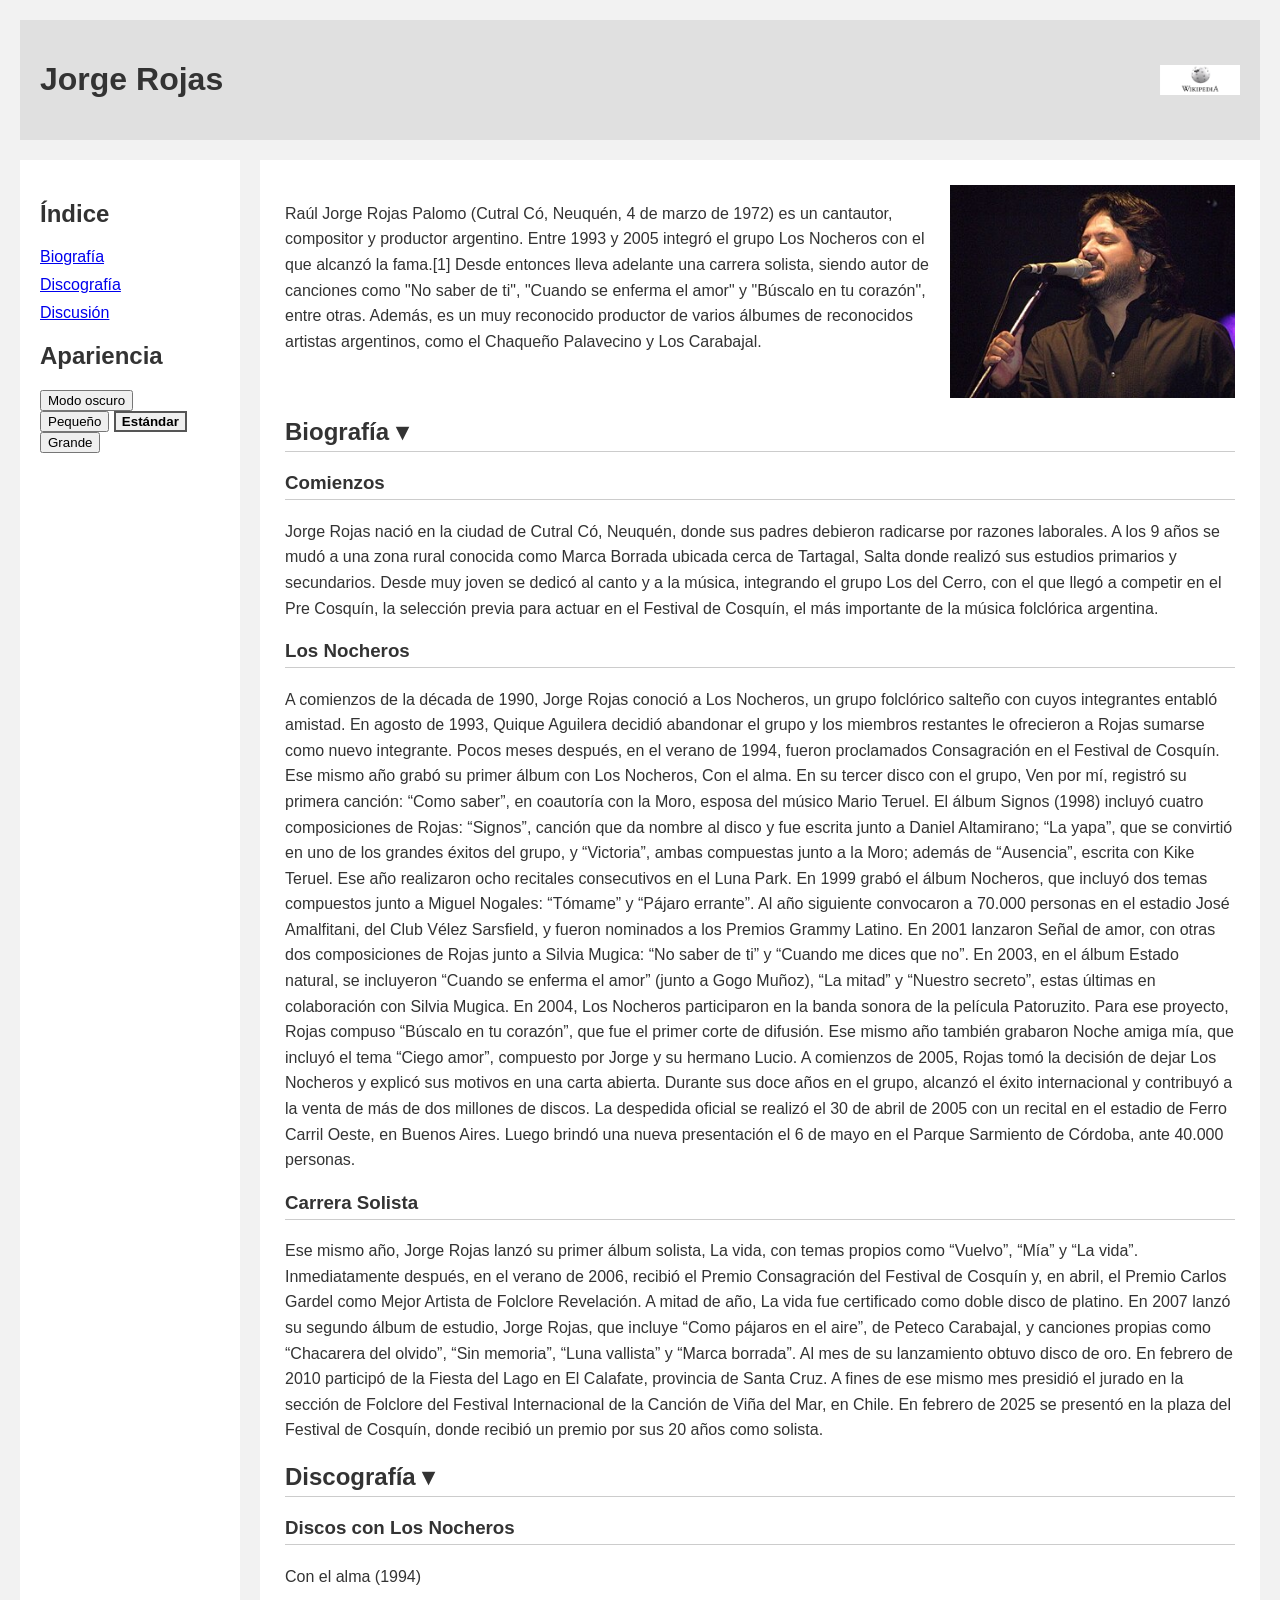
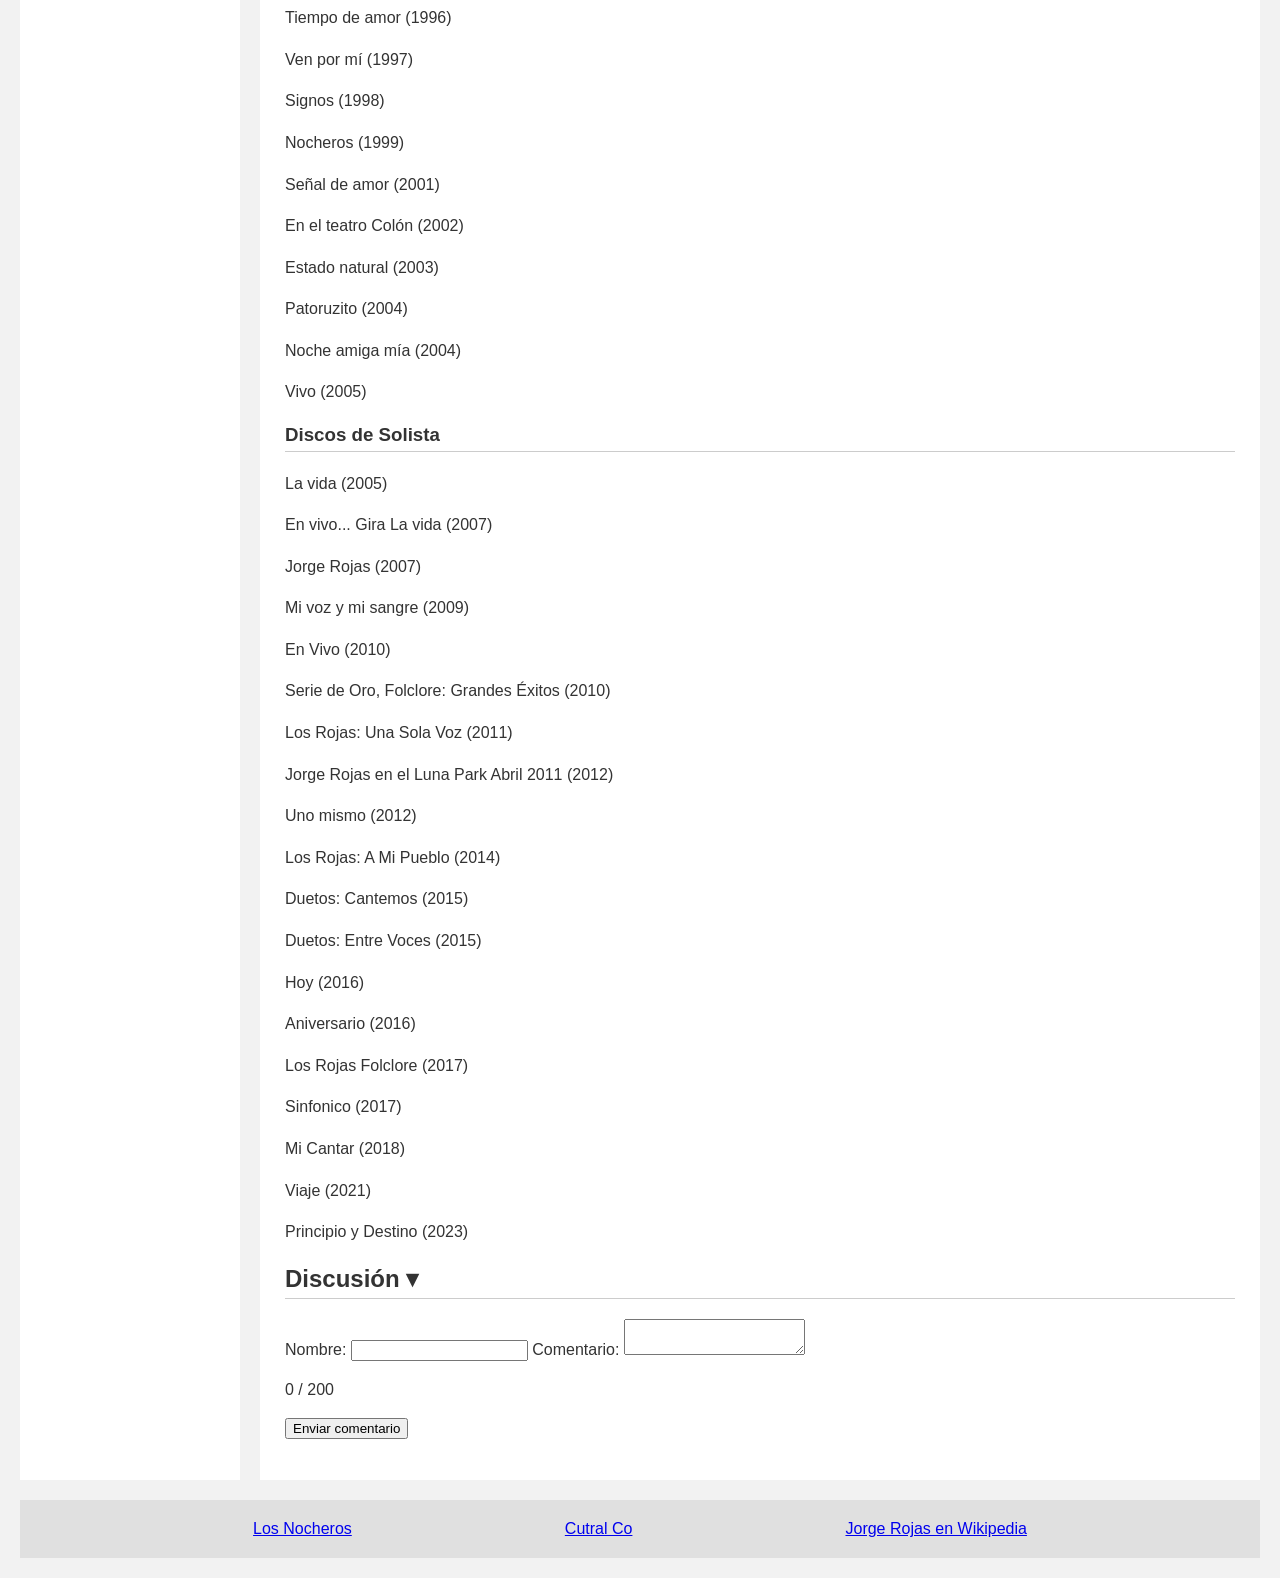
<file: index.html>
<!DOCTYPE html>
<html lang="es">

<head>
    <meta charset="UTF-8">
    <meta name="viewport" content="width=device-width, initial-scale=1.0">
    <title>Jorge Rojas</title>
    <link rel="stylesheet" href="styles.css">
    <script src="main.js" defer></script>
</head>

<body>

    <div class="contenedor-wiki">

        <header>
            <h1>Jorge Rojas</h1>
            <img src="./imagenes/Wikipedia.jpg" alt="logo de wikipedia">
        </header>

        <aside>
    <h2>Índice</h2>

    <ul id="indice-automatico">
    </ul>

    <div class="panel-apariencia">
        <h2>Apariencia</h2>

        <button type="button" id="boton-modo">
            Modo oscuro
        </button>

        <div class="controles-tamano">
            <button type="button" class="boton-tamano" data-tamano="pequeno">
                Pequeño
            </button>

            <button type="button" class="boton-tamano activo" data-tamano="estandar">
                Estándar
            </button>

            <button type="button" class="boton-tamano" data-tamano="grande">
                Grande
            </button>
        </div>
    </div>
    </aside>

        <main>

            <div class="introduccion-articulo">

            <p>Raúl Jorge Rojas Palomo (Cutral Có, Neuquén, 4 de marzo de 1972) es un cantautor, compositor y productor argentino. Entre 1993 y 2005 integró el grupo Los Nocheros con el que alcanzó la fama.[1] Desde entonces lleva adelante una carrera solista, siendo autor de canciones como "No saber de ti", "Cuando se enferma el amor" y "Búscalo en tu corazón", entre otras. Además, es un muy reconocido productor de varios álbumes de reconocidos artistas argentinos, como el Chaqueño Palavecino y Los Carabajal.</p>
        <img src="./imagenes/jorge_rojas.jpg" alt="imagen jorge rojas">
        </div>
            <section>
            <h2 id="biografia">Biografía</h2>

            <h3 id="comienzos">Comienzos</h3>

            <p>Jorge Rojas nació en la ciudad de Cutral Có, Neuquén, donde sus padres debieron radicarse por razones laborales. A los 9 años se mudó a una zona rural conocida como Marca Borrada ubicada cerca de Tartagal, Salta donde realizó sus estudios primarios y secundarios. Desde muy joven se dedicó al canto y a la música, integrando el grupo Los del Cerro, con el que llegó a competir en el Pre Cosquín, la selección previa para actuar en el Festival de Cosquín, el más importante de la música folclórica argentina.</p>

            <h3 id="nocheros">Los Nocheros</h3>

            <p>A comienzos de la década de 1990, Jorge Rojas conoció a Los Nocheros, un grupo folclórico salteño con cuyos integrantes entabló amistad.

En agosto de 1993, Quique Aguilera decidió abandonar el grupo y los miembros restantes le ofrecieron a Rojas sumarse como nuevo integrante. Pocos meses después, en el verano de 1994, fueron proclamados Consagración en el Festival de Cosquín.

Ese mismo año grabó su primer álbum con Los Nocheros, Con el alma. En su tercer disco con el grupo, Ven por mí, registró su primera canción: “Como saber”, en coautoría con la Moro, esposa del músico Mario Teruel.

El álbum Signos (1998) incluyó cuatro composiciones de Rojas: “Signos”, canción que da nombre al disco y fue escrita junto a Daniel Altamirano; “La yapa”, que se convirtió en uno de los grandes éxitos del grupo, y “Victoria”, ambas compuestas junto a la Moro; además de “Ausencia”, escrita con Kike Teruel. Ese año realizaron ocho recitales consecutivos en el Luna Park.

En 1999 grabó el álbum Nocheros, que incluyó dos temas compuestos junto a Miguel Nogales: “Tómame” y “Pájaro errante”.

Al año siguiente convocaron a 70.000 personas en el estadio José Amalfitani, del Club Vélez Sarsfield, y fueron nominados a los Premios Grammy Latino.

En 2001 lanzaron Señal de amor, con otras dos composiciones de Rojas junto a Silvia Mugica: “No saber de ti” y “Cuando me dices que no”.

En 2003, en el álbum Estado natural, se incluyeron “Cuando se enferma el amor” (junto a Gogo Muñoz), “La mitad” y “Nuestro secreto”, estas últimas en colaboración con Silvia Mugica.

En 2004, Los Nocheros participaron en la banda sonora de la película Patoruzito. Para ese proyecto, Rojas compuso “Búscalo en tu corazón”, que fue el primer corte de difusión. Ese mismo año también grabaron Noche amiga mía, que incluyó el tema “Ciego amor”, compuesto por Jorge y su hermano Lucio.

A comienzos de 2005, Rojas tomó la decisión de dejar Los Nocheros y explicó sus motivos en una carta abierta.

Durante sus doce años en el grupo, alcanzó el éxito internacional y contribuyó a la venta de más de dos millones de discos.

La despedida oficial se realizó el 30 de abril de 2005 con un recital en el estadio de Ferro Carril Oeste, en Buenos Aires. Luego brindó una nueva presentación el 6 de mayo en el Parque Sarmiento de Córdoba, ante 40.000 personas.</p>

            <h3 id="solista">Carrera Solista</h3>

            <p>Ese mismo año, Jorge Rojas lanzó su primer álbum solista, La vida, con temas propios como “Vuelvo”, “Mía” y “La vida”.

Inmediatamente después, en el verano de 2006, recibió el Premio Consagración del Festival de Cosquín y, en abril, el Premio Carlos Gardel como Mejor Artista de Folclore Revelación. A mitad de año, La vida fue certificado como doble disco de platino.

En 2007 lanzó su segundo álbum de estudio, Jorge Rojas, que incluye “Como pájaros en el aire”, de Peteco Carabajal, y canciones propias como “Chacarera del olvido”, “Sin memoria”, “Luna vallista” y “Marca borrada”. Al mes de su lanzamiento obtuvo disco de oro.

En febrero de 2010 participó de la Fiesta del Lago en El Calafate, provincia de Santa Cruz. A fines de ese mismo mes presidió el jurado en la sección de Folclore del Festival Internacional de la Canción de Viña del Mar, en Chile.

En febrero de 2025 se presentó en la plaza del Festival de Cosquín, donde recibió un premio por sus 20 años como solista.</p>
                </section>
                <section>
            <h2 id="discografia">Discografía</h2>

            <h3 id="discosbanda">Discos con Los Nocheros</h3>

            <p>Con el alma (1994)</p>
            <p>Tiempo de amor (1996)</p>
            <p>Ven por mí (1997)</p>
            <p>Signos (1998)</p>
            <p>Nocheros (1999)</p>
            <p>Señal de amor (2001)</p>
            <p>En el teatro Colón (2002)</p>
            <p>Estado natural (2003)</p>
            <p>Patoruzito (2004)</p>
            <p>Noche amiga mía (2004)</p>
            <p>Vivo (2005)</p>

            <h3 id="discossolo">Discos de Solista</h3>

            <p>La vida (2005)</p>
            <p>En vivo... Gira La vida (2007)</p>
            <p>Jorge Rojas (2007)</p>
            <p>Mi voz y mi sangre (2009)</p>
            <p>En Vivo (2010)</p>
            <p>Serie de Oro, Folclore: Grandes Éxitos (2010)</p>
            <p>Los Rojas: Una Sola Voz (2011)</p>
            <p>Jorge Rojas en el Luna Park Abril 2011 (2012)</p>
            <p>Uno mismo (2012)</p>
            <p>Los Rojas: A Mi Pueblo (2014)</p>
            <p>Duetos: Cantemos (2015)</p>
            <p>Duetos: Entre Voces (2015)</p>
            <p>Hoy (2016)</p>
            <p>Aniversario (2016)</p>
            <p>Los Rojas Folclore (2017)</p>
            <p>Sinfonico (2017)</p>
            <p>Mi Cantar (2018)</p>
            <p>Viaje (2021)</p>
            <p>Principio y Destino (2023)</p>

                    </section>
                    <section>
    <h2 id="discusion">Discusión</h2>

    <form id="formulario-comentarios">
        <label for="nombre-comentario">Nombre:</label>
        <input type="text" id="nombre-comentario">

        <label for="texto-comentario">Comentario:</label>
        <textarea id="texto-comentario" maxlength="200"></textarea>

        <p id="contador-caracteres">0 / 200</p>

        <button type="submit">Enviar comentario</button>
    </form>

    <p id="avisos-comentarios"></p>

    <ul id="lista-comentarios">
    </ul>
</section>
        </main>

        <footer>
            <ul>
                <li>
                    <a href="nocheros.html">Los Nocheros</a>
                </li>
                <li>
                    <a href="lugarnac.html">Cutral Co</a>
                </li>
                <li>
                    <a href="https://es.wikipedia.org/wiki/Jorge_Rojas_(cantante)">Jorge Rojas en Wikipedia</a>
                </li>
            </ul>
        </footer>

    </div>

</body>
</html>
</file>
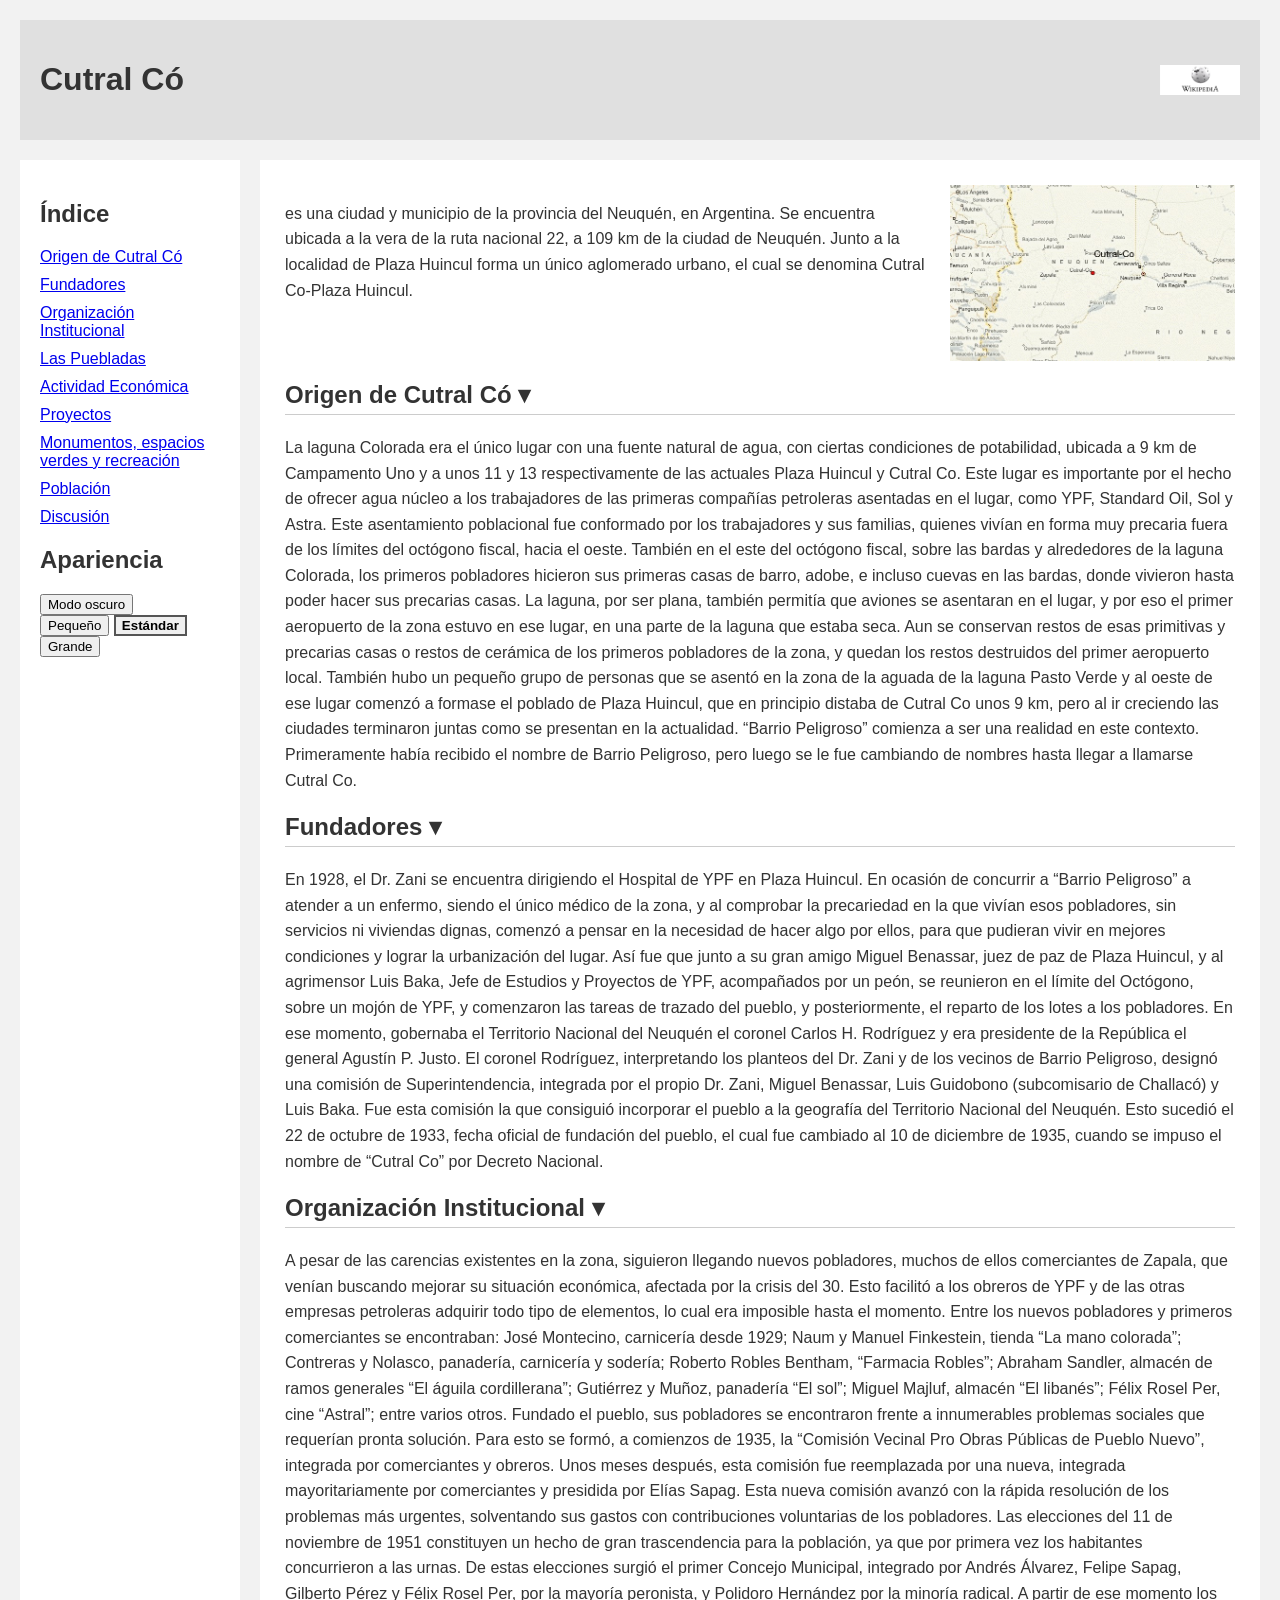
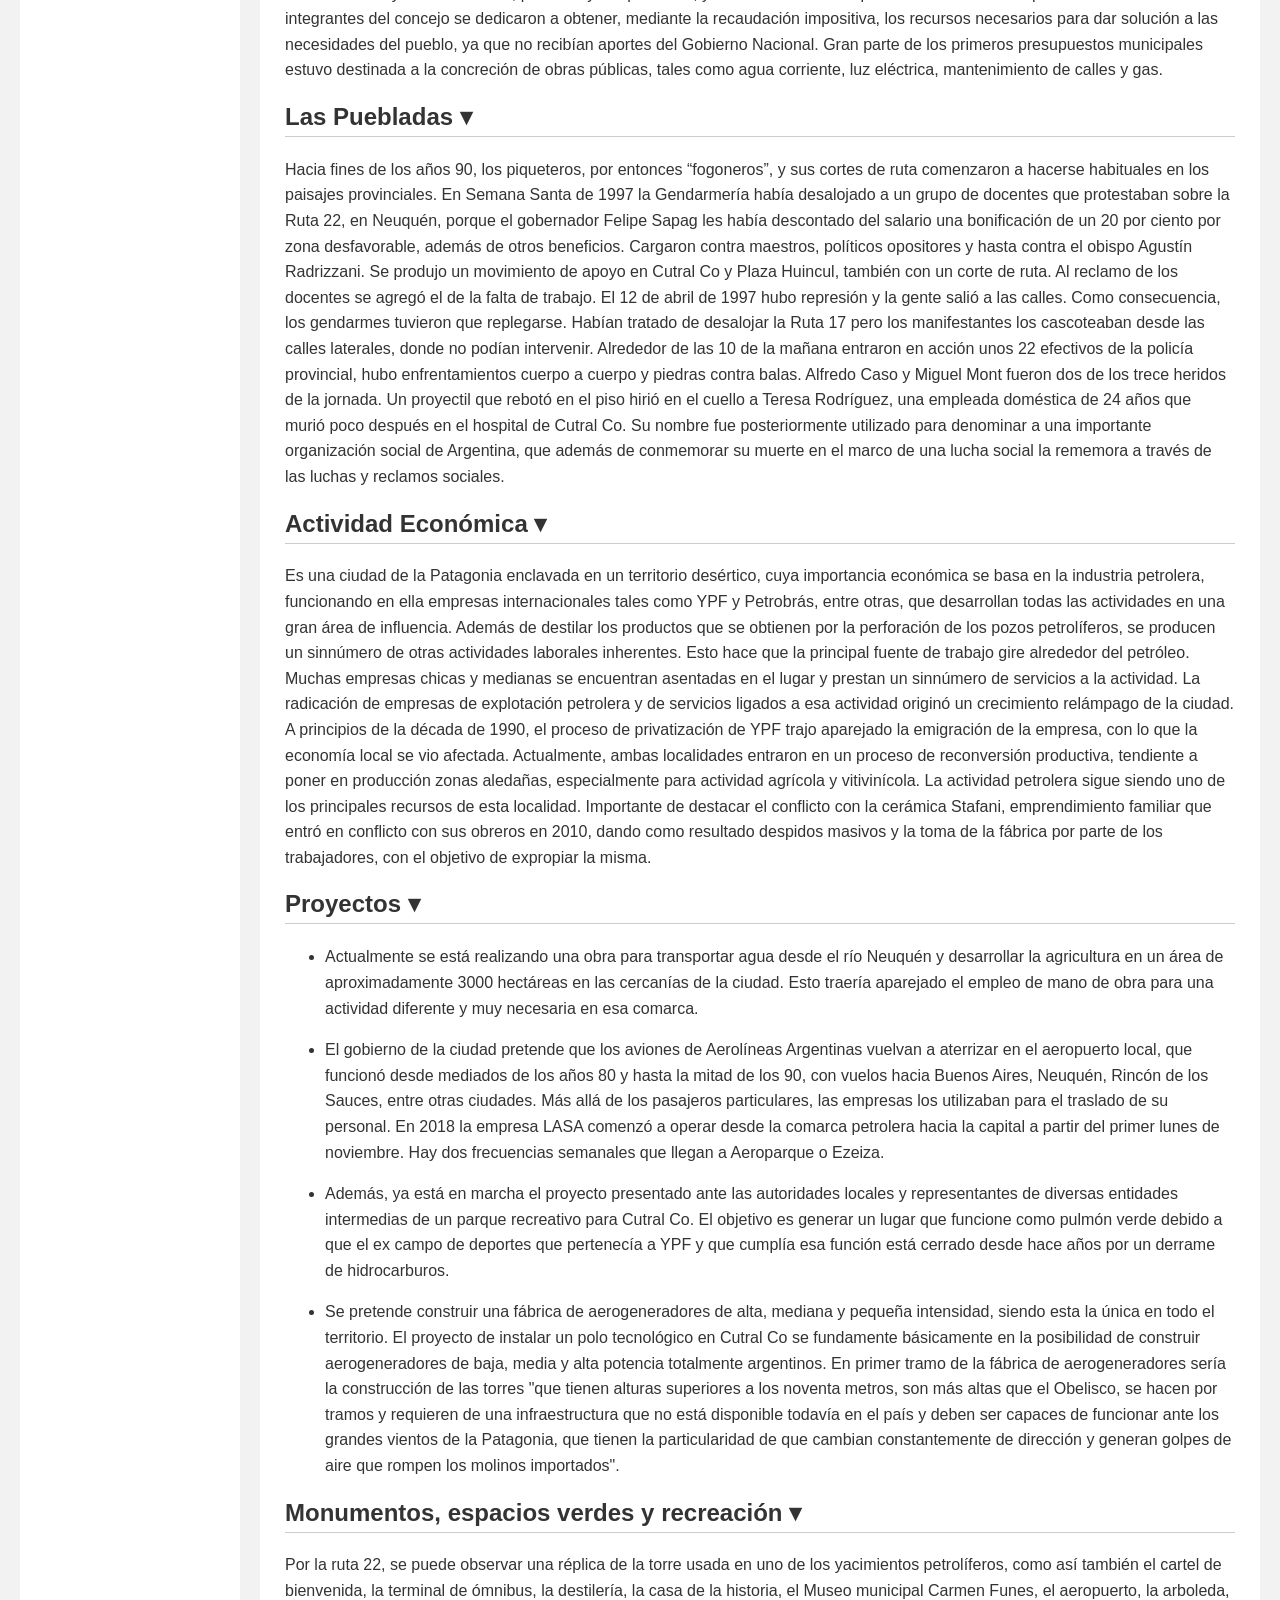
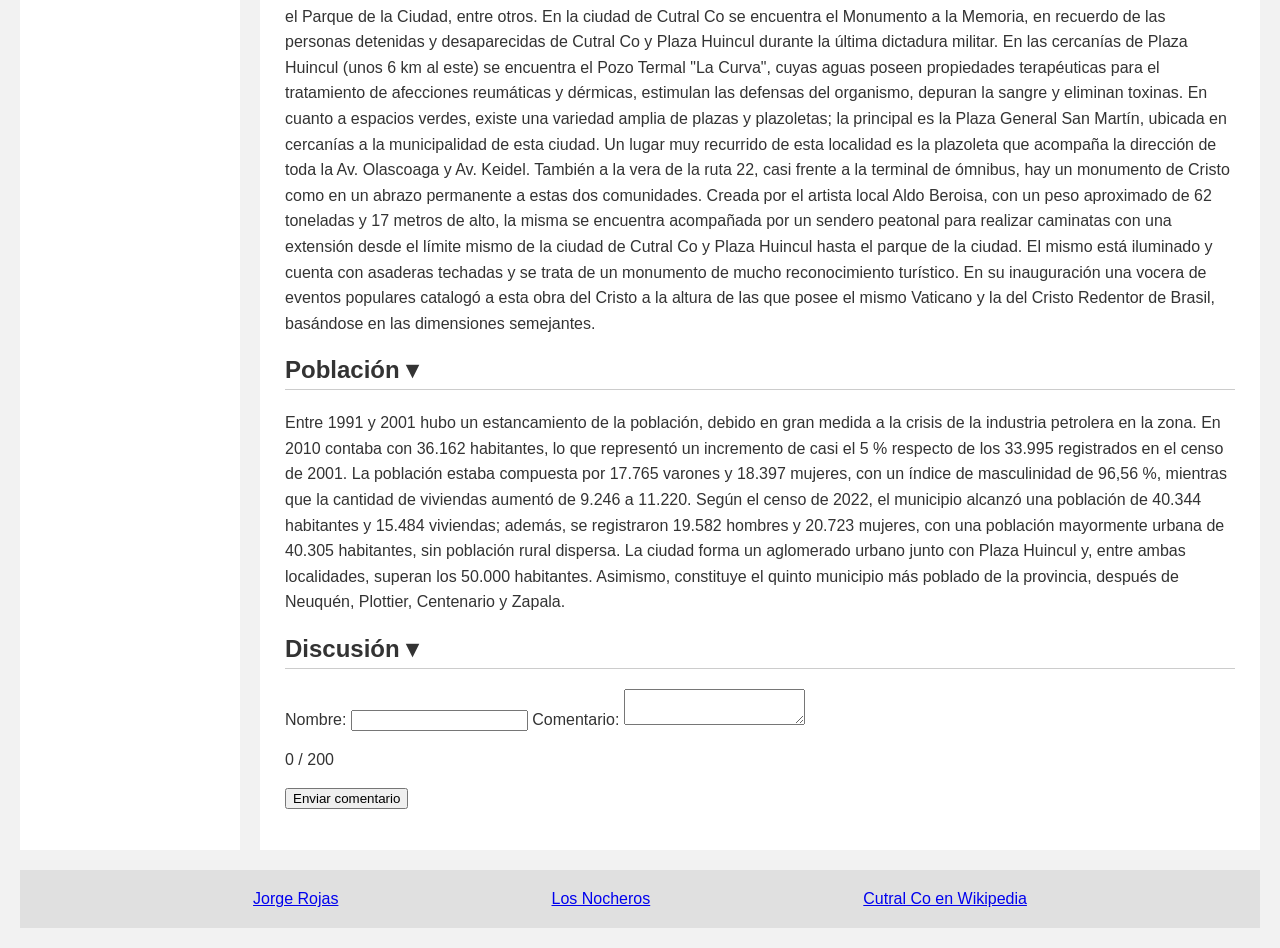
<file: lugarnac.html>
<!DOCTYPE html>
<html lang="es">

<head>
    <meta charset="UTF-8">
    <meta name="viewport" content="width=device-width, initial-scale=1.0">
    <title>Cutral Có</title>
    <link rel="stylesheet" href="styles.css">
    <script src="main.js" defer></script>
</head>

<body>

    <div class="contenedor-wiki">

        <header>
            <h1>Cutral Có</h1>
            <img src="./imagenes/Wikipedia.jpg" alt="logo de wikipedia">
        </header>

        <aside>
    <h2>Índice</h2>

    <ul id="indice-automatico">
    </ul>

    <div class="panel-apariencia">
        <h2>Apariencia</h2>

        <button type="button" id="boton-modo">
            Modo oscuro
        </button>

        <div class="controles-tamano">
            <button type="button" class="boton-tamano" data-tamano="pequeno">
                Pequeño
            </button>

            <button type="button" class="boton-tamano activo" data-tamano="estandar">
                Estándar
            </button>

            <button type="button" class="boton-tamano" data-tamano="grande">
                Grande
            </button>
        </div>
    </div>
</aside>

         <main>

    <div class="introduccion-articulo">

        <p>es una ciudad y municipio de la provincia del Neuquén, en Argentina. Se encuentra ubicada a la vera de la ruta nacional 22, a 109 km de la ciudad de Neuquén. Junto a la localidad de Plaza Huincul forma un único aglomerado urbano, el cual se denomina Cutral Co-Plaza Huincul.</p>

        <img src="./imagenes/Cutral-Co_8.jpeg" alt="imagen cutral có">

    </div>

    <section>
                <h2 id="origen">Origen de Cutral Có</h2>
                <p>La laguna Colorada era el único lugar con una fuente natural de agua, con ciertas condiciones de potabilidad, ubicada a 9 km de Campamento Uno y a unos 11 y 13 respectivamente de las actuales Plaza Huincul y Cutral Co. Este lugar es importante por el hecho de ofrecer agua núcleo a los trabajadores de las primeras compañías petroleras asentadas en el lugar, como YPF, Standard Oil, Sol y Astra. Este asentamiento poblacional fue conformado por los trabajadores y sus familias, quienes vivían en forma muy precaria fuera de los límites del octógono fiscal, hacia el oeste. También en el este del octógono fiscal, sobre las bardas y alrededores de la laguna Colorada, los primeros pobladores hicieron sus primeras casas de barro, adobe, e incluso cuevas en las bardas, donde vivieron hasta poder hacer sus precarias casas. La laguna, por ser plana, también permitía que aviones se asentaran en el lugar, y por eso el primer aeropuerto de la zona estuvo en ese lugar, en una parte de la laguna que estaba seca. Aun se conservan restos de esas primitivas y precarias casas o restos de cerámica de los primeros pobladores de la zona, y quedan los restos destruidos del primer aeropuerto local. También hubo un pequeño grupo de personas que se asentó en la zona de la aguada de la laguna Pasto Verde y al oeste de ese lugar comenzó a formase el poblado de Plaza Huincul, que en principio distaba de Cutral Co unos 9 km, pero al ir creciendo las ciudades terminaron juntas como se presentan en la actualidad. “Barrio Peligroso” comienza a ser una realidad en este contexto. Primeramente había recibido el nombre de Barrio Peligroso, pero luego se le fue cambiando de nombres hasta llegar a llamarse Cutral Co.</p>
            </section>

            <section>
                <h2 id="fundadores">Fundadores</h2>
                <p>En 1928, el Dr. Zani se encuentra dirigiendo el Hospital de YPF en Plaza Huincul. En ocasión de concurrir a “Barrio Peligroso” a atender a un enfermo, siendo el único médico de la zona, y al comprobar la precariedad en la que vivían esos pobladores, sin servicios ni viviendas dignas, comenzó a pensar en la necesidad de hacer algo por ellos, para que pudieran vivir en mejores condiciones y lograr la urbanización del lugar. Así fue que junto a su gran amigo Miguel Benassar, juez de paz de Plaza Huincul, y al agrimensor Luis Baka, Jefe de Estudios y Proyectos de YPF, acompañados por un peón, se reunieron en el límite del Octógono, sobre un mojón de YPF, y comenzaron las tareas de trazado del pueblo, y posteriormente, el reparto de los lotes a los pobladores. En ese momento, gobernaba el Territorio Nacional del Neuquén el coronel Carlos H. Rodríguez y era presidente de la República el general Agustín P. Justo. El coronel Rodríguez, interpretando los planteos del Dr. Zani y de los vecinos de Barrio Peligroso, designó una comisión de Superintendencia, integrada por el propio Dr. Zani, Miguel Benassar, Luis Guidobono (subcomisario de Challacó) y Luis Baka. Fue esta comisión la que consiguió incorporar el pueblo a la geografía del Territorio Nacional del Neuquén. Esto sucedió el 22 de octubre de 1933, fecha oficial de fundación del pueblo, el cual fue cambiado al 10 de diciembre de 1935, cuando se impuso el nombre de “Cutral Co” por Decreto Nacional.</p>
            </section>

            <section>
                <h2 id="organizacion">Organización Institucional</h2>
                <p>A pesar de las carencias existentes en la zona, siguieron llegando nuevos pobladores, muchos de ellos comerciantes de Zapala, que venían buscando mejorar su situación económica, afectada por la crisis del 30. Esto facilitó a los obreros de YPF y de las otras empresas petroleras adquirir todo tipo de elementos, lo cual era imposible hasta el momento. Entre los nuevos pobladores y primeros comerciantes se encontraban: José Montecino, carnicería desde 1929; Naum y Manuel Finkestein, tienda “La mano colorada”; Contreras y Nolasco, panadería, carnicería y sodería; Roberto Robles Bentham, “Farmacia Robles”; Abraham Sandler, almacén de ramos generales “El águila cordillerana”; Gutiérrez y Muñoz, panadería “El sol”; Miguel Majluf, almacén “El libanés”; Félix Rosel Per, cine “Astral”; entre varios otros. Fundado el pueblo, sus pobladores se encontraron frente a innumerables problemas sociales que requerían pronta solución. Para esto se formó, a comienzos de 1935, la “Comisión Vecinal Pro Obras Públicas de Pueblo Nuevo”, integrada por comerciantes y obreros. Unos meses después, esta comisión fue reemplazada por una nueva, integrada mayoritariamente por comerciantes y presidida por Elías Sapag. Esta nueva comisión avanzó con la rápida resolución de los problemas más urgentes, solventando sus gastos con contribuciones voluntarias de los pobladores. Las elecciones del 11 de noviembre de 1951 constituyen un hecho de gran trascendencia para la población, ya que por primera vez los habitantes concurrieron a las urnas. De estas elecciones surgió el primer Concejo Municipal, integrado por Andrés Álvarez, Felipe Sapag, Gilberto Pérez y Félix Rosel Per, por la mayoría peronista, y Polidoro Hernández por la minoría radical. A partir de ese momento los integrantes del concejo se dedicaron a obtener, mediante la recaudación impositiva, los recursos necesarios para dar solución a las necesidades del pueblo, ya que no recibían aportes del Gobierno Nacional. Gran parte de los primeros presupuestos municipales estuvo destinada a la concreción de obras públicas, tales como agua corriente, luz eléctrica, mantenimiento de calles y gas.</p>
            </section>

            <section>
                <h2 id="puebladas">Las Puebladas</h2>
                <p>Hacia fines de los años 90, los piqueteros, por entonces “fogoneros”, y sus cortes de ruta comenzaron a hacerse habituales en los paisajes provinciales. En Semana Santa de 1997 la Gendarmería había desalojado a un grupo de docentes que protestaban sobre la Ruta 22, en Neuquén, porque el gobernador Felipe Sapag les había descontado del salario una bonificación de un 20 por ciento por zona desfavorable, además de otros beneficios. Cargaron contra maestros, políticos opositores y hasta contra el obispo Agustín Radrizzani. Se produjo un movimiento de apoyo en Cutral Co y Plaza Huincul, también con un corte de ruta. Al reclamo de los docentes se agregó el de la falta de trabajo. El 12 de abril de 1997 hubo represión y la gente salió a las calles. Como consecuencia, los gendarmes tuvieron que replegarse. Habían tratado de desalojar la Ruta 17 pero los manifestantes los cascoteaban desde las calles laterales, donde no podían intervenir. Alrededor de las 10 de la mañana entraron en acción unos 22 efectivos de la policía provincial, hubo enfrentamientos cuerpo a cuerpo y piedras contra balas. Alfredo Caso y Miguel Mont fueron dos de los trece heridos de la jornada. Un proyectil que rebotó en el piso hirió en el cuello a Teresa Rodríguez, una empleada doméstica de 24 años que murió poco después en el hospital de Cutral Co. Su nombre fue posteriormente utilizado para denominar a una importante organización social de Argentina, que además de conmemorar su muerte en el marco de una lucha social la rememora a través de las luchas y reclamos sociales.</p>
            </section>

            <section>
                <h2 id="actividad">Actividad Económica</h2>
                <p>Es una ciudad de la Patagonia enclavada en un territorio desértico, cuya importancia económica se basa en la industria petrolera, funcionando en ella empresas internacionales tales como YPF y Petrobrás, entre otras, que desarrollan todas las actividades en una gran área de influencia. Además de destilar los productos que se obtienen por la perforación de los pozos petrolíferos, se producen un sinnúmero de otras actividades laborales inherentes. Esto hace que la principal fuente de trabajo gire alrededor del petróleo. Muchas empresas chicas y medianas se encuentran asentadas en el lugar y prestan un sinnúmero de servicios a la actividad. La radicación de empresas de explotación petrolera y de servicios ligados a esa actividad originó un crecimiento relámpago de la ciudad. A principios de la década de 1990, el proceso de privatización de YPF trajo aparejado la emigración de la empresa, con lo que la economía local se vio afectada. Actualmente, ambas localidades entraron en un proceso de reconversión productiva, tendiente a poner en producción zonas aledañas, especialmente para actividad agrícola y vitivinícola. La actividad petrolera sigue siendo uno de los principales recursos de esta localidad. Importante de destacar el conflicto con la cerámica Stafani, emprendimiento familiar que entró en conflicto con sus obreros en 2010, dando como resultado despidos masivos y la toma de la fábrica por parte de los trabajadores, con el objetivo de expropiar la misma.</p>
            </section>

            <section>
                <h2 id="proyectos">Proyectos</h2>
                <ul>
                    <li>
                        <p>Actualmente se está realizando una obra para transportar agua desde el río Neuquén y desarrollar la agricultura en un área de aproximadamente 3000 hectáreas en las cercanías de la ciudad. Esto traería aparejado el empleo de mano de obra para una actividad diferente y muy necesaria en esa comarca.</p>
                    </li>
                    <li>
                        <p>El gobierno de la ciudad pretende que los aviones de Aerolíneas Argentinas vuelvan a aterrizar en el aeropuerto local, que funcionó desde mediados de los años 80 y hasta la mitad de los 90, con vuelos hacia Buenos Aires, Neuquén, Rincón de los Sauces, entre otras ciudades. Más allá de los pasajeros particulares, las empresas los utilizaban para el traslado de su personal. En 2018 la empresa LASA comenzó a operar desde la comarca petrolera hacia la capital a partir del primer lunes de noviembre. Hay dos frecuencias semanales que llegan a Aeroparque o Ezeiza.</p>
                    </li>
                    <li>
                        <p>Además, ya está en marcha el proyecto presentado ante las autoridades locales y representantes de diversas entidades intermedias de un parque recreativo para Cutral Co. El objetivo es generar un lugar que funcione como pulmón verde debido a que el ex campo de deportes que pertenecía a YPF y que cumplía esa función está cerrado desde hace años por un derrame de hidrocarburos.</p>
                    </li>
                    <li>
                        <p>Se pretende construir una fábrica de aerogeneradores de alta, mediana y pequeña intensidad, siendo esta la única en todo el territorio. El proyecto de instalar un polo tecnológico en Cutral Co se fundamente básicamente en la posibilidad de construir aerogeneradores de baja, media y alta potencia totalmente argentinos. En primer tramo de la fábrica de aerogeneradores sería la construcción de las torres "que tienen alturas superiores a los noventa metros, son más altas que el Obelisco, se hacen por tramos y requieren de una infraestructura que no está disponible todavía en el país y deben ser capaces de funcionar ante los grandes vientos de la Patagonia, que tienen la particularidad de que cambian constantemente de dirección y generan golpes de aire que rompen los molinos importados".</p>
                    </li>
                </ul>
            </section>

            <section>
                <h2 id="cultura">Monumentos, espacios verdes y recreación</h2>
                <p>Por la ruta 22, se puede observar una réplica de la torre usada en uno de los yacimientos petrolíferos, como así también el cartel de bienvenida, la terminal de ómnibus, la destilería, la casa de la historia, el Museo municipal Carmen Funes, el aeropuerto, la arboleda, el Parque de la Ciudad, entre otros. En la ciudad de Cutral Co se encuentra el Monumento a la Memoria, en recuerdo de las personas detenidas y desaparecidas de Cutral Co y Plaza Huincul durante la última dictadura militar. En las cercanías de Plaza Huincul (unos 6 km al este) se encuentra el Pozo Termal "La Curva", cuyas aguas poseen propiedades terapéuticas para el tratamiento de afecciones reumáticas y dérmicas, estimulan las defensas del organismo, depuran la sangre y eliminan toxinas. En cuanto a espacios verdes, existe una variedad amplia de plazas y plazoletas; la principal es la Plaza General San Martín, ubicada en cercanías a la municipalidad de esta ciudad. Un lugar muy recurrido de esta localidad es la plazoleta que acompaña la dirección de toda la Av. Olascoaga y Av. Keidel. También a la vera de la ruta 22, casi frente a la terminal de ómnibus, hay un monumento de Cristo como en un abrazo permanente a estas dos comunidades. Creada por el artista local Aldo Beroisa, con un peso aproximado de 62 toneladas y 17 metros de alto, la misma se encuentra acompañada por un sendero peatonal para realizar caminatas con una extensión desde el límite mismo de la ciudad de Cutral Co y Plaza Huincul hasta el parque de la ciudad. El mismo está iluminado y cuenta con asaderas techadas y se trata de un monumento de mucho reconocimiento turístico. En su inauguración una vocera de eventos populares catalogó a esta obra del Cristo a la altura de las que posee el mismo Vaticano y la del Cristo Redentor de Brasil, basándose en las dimensiones semejantes.</p>
            </section>

            <section>
                <h2 id="poblacion">Población</h2>
                <p>Entre 1991 y 2001 hubo un estancamiento de la población, debido en gran medida a la crisis de la industria petrolera en la zona. En 2010 contaba con 36.162 habitantes, lo que representó un incremento de casi el 5 % respecto de los 33.995 registrados en el censo de 2001. La población estaba compuesta por 17.765 varones y 18.397 mujeres, con un índice de masculinidad de 96,56 %, mientras que la cantidad de viviendas aumentó de 9.246 a 11.220. Según el censo de 2022, el municipio alcanzó una población de 40.344 habitantes y 15.484 viviendas; además, se registraron 19.582 hombres y 20.723 mujeres, con una población mayormente urbana de 40.305 habitantes, sin población rural dispersa. La ciudad forma un aglomerado urbano junto con Plaza Huincul y, entre ambas localidades, superan los 50.000 habitantes. Asimismo, constituye el quinto municipio más poblado de la provincia, después de Neuquén, Plottier, Centenario y Zapala.</p>
            </section>

            <section>
                <h2 id="discusion">Discusión</h2>

                <form id="formulario-comentarios">
                    <label for="nombre-comentario">Nombre:</label>
                    <input type="text" id="nombre-comentario">

                    <label for="texto-comentario">Comentario:</label>
                    <textarea id="texto-comentario" maxlength="200"></textarea>

                    <p id="contador-caracteres">0 / 200</p>

                    <button type="submit">Enviar comentario</button>
                </form>

                <p id="avisos-comentarios"></p>
                <ul id="lista-comentarios"></ul>
            </section>
        </main>

        <footer>
            <ul>
                <li>
                    <a href="index.html">Jorge Rojas</a>
                </li>

                <li>
                    <a href="nocheros.html">Los Nocheros</a>
                </li>

                <li>
                    <a href="https://es.wikipedia.org/wiki/Cutral_Co">Cutral Co en Wikipedia</a>
                </li>
            </ul>
        </footer>

    </div>

</body>
</html>
</file>
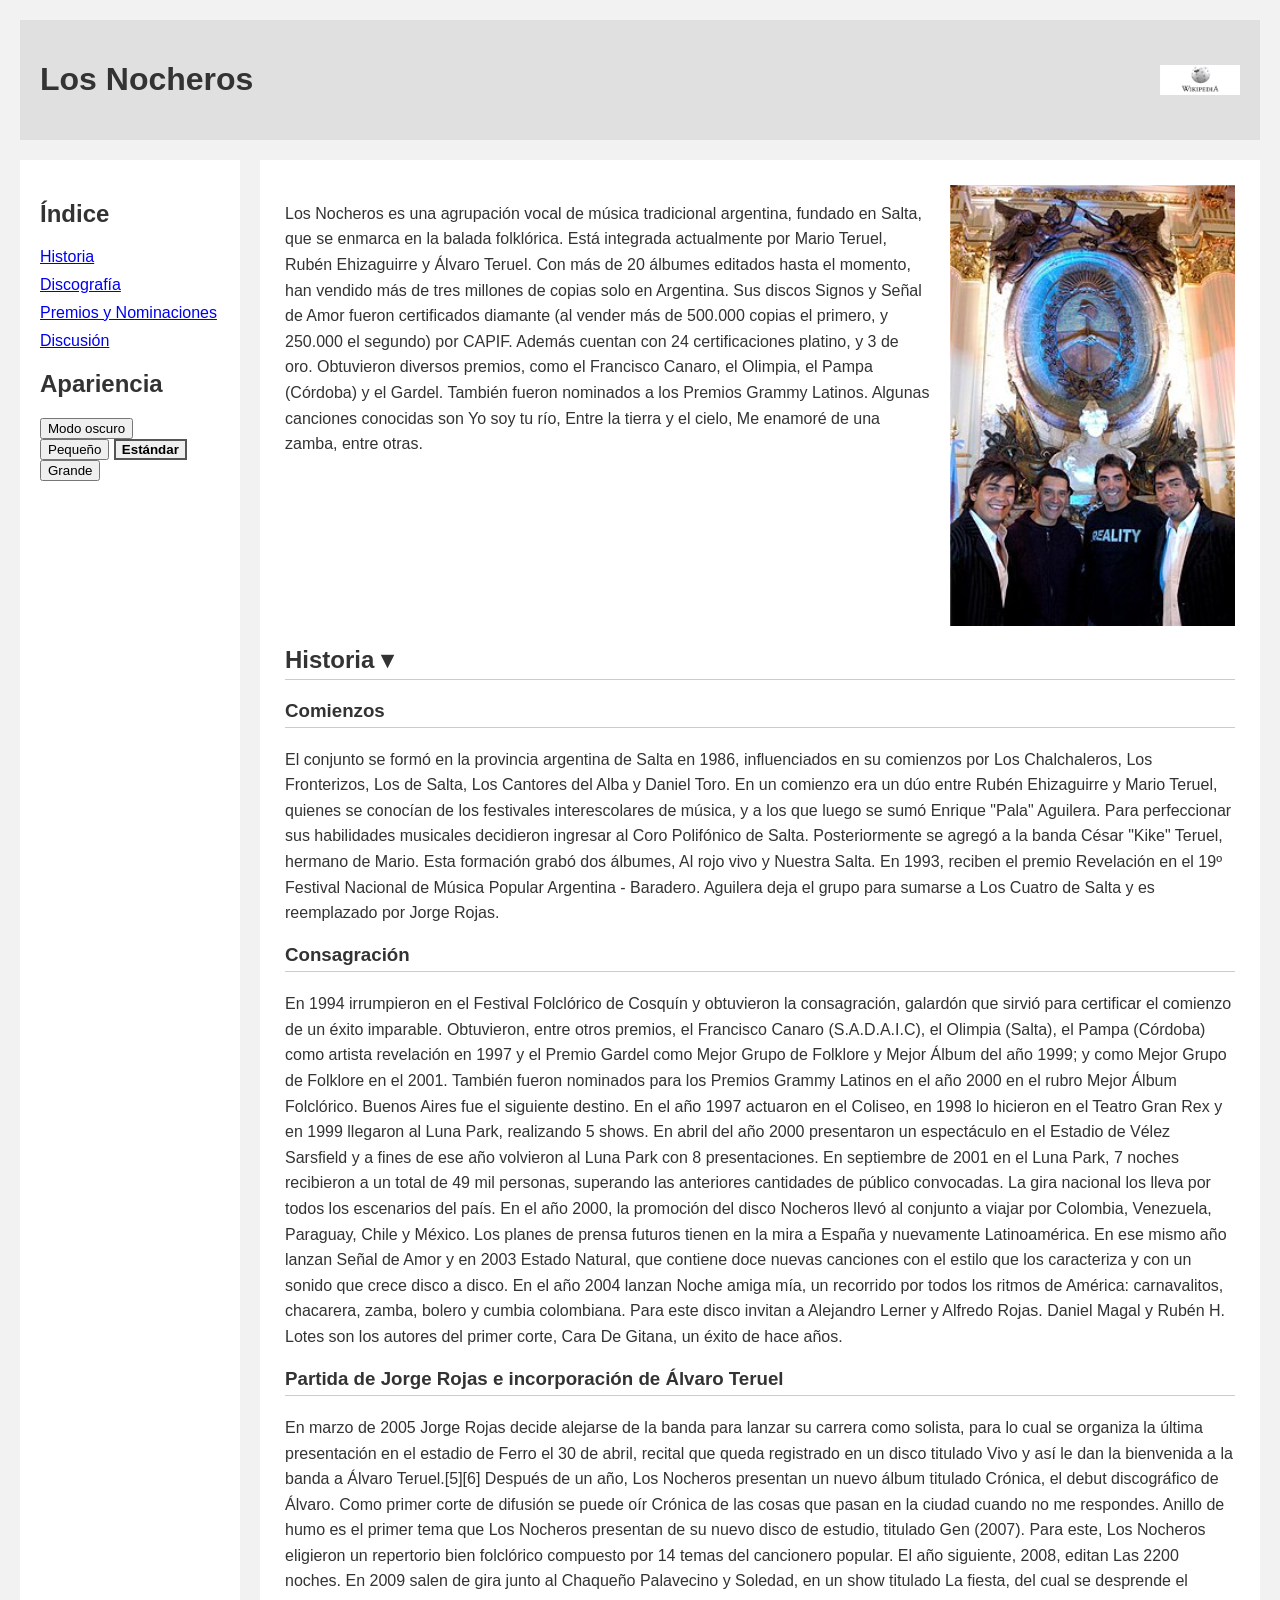
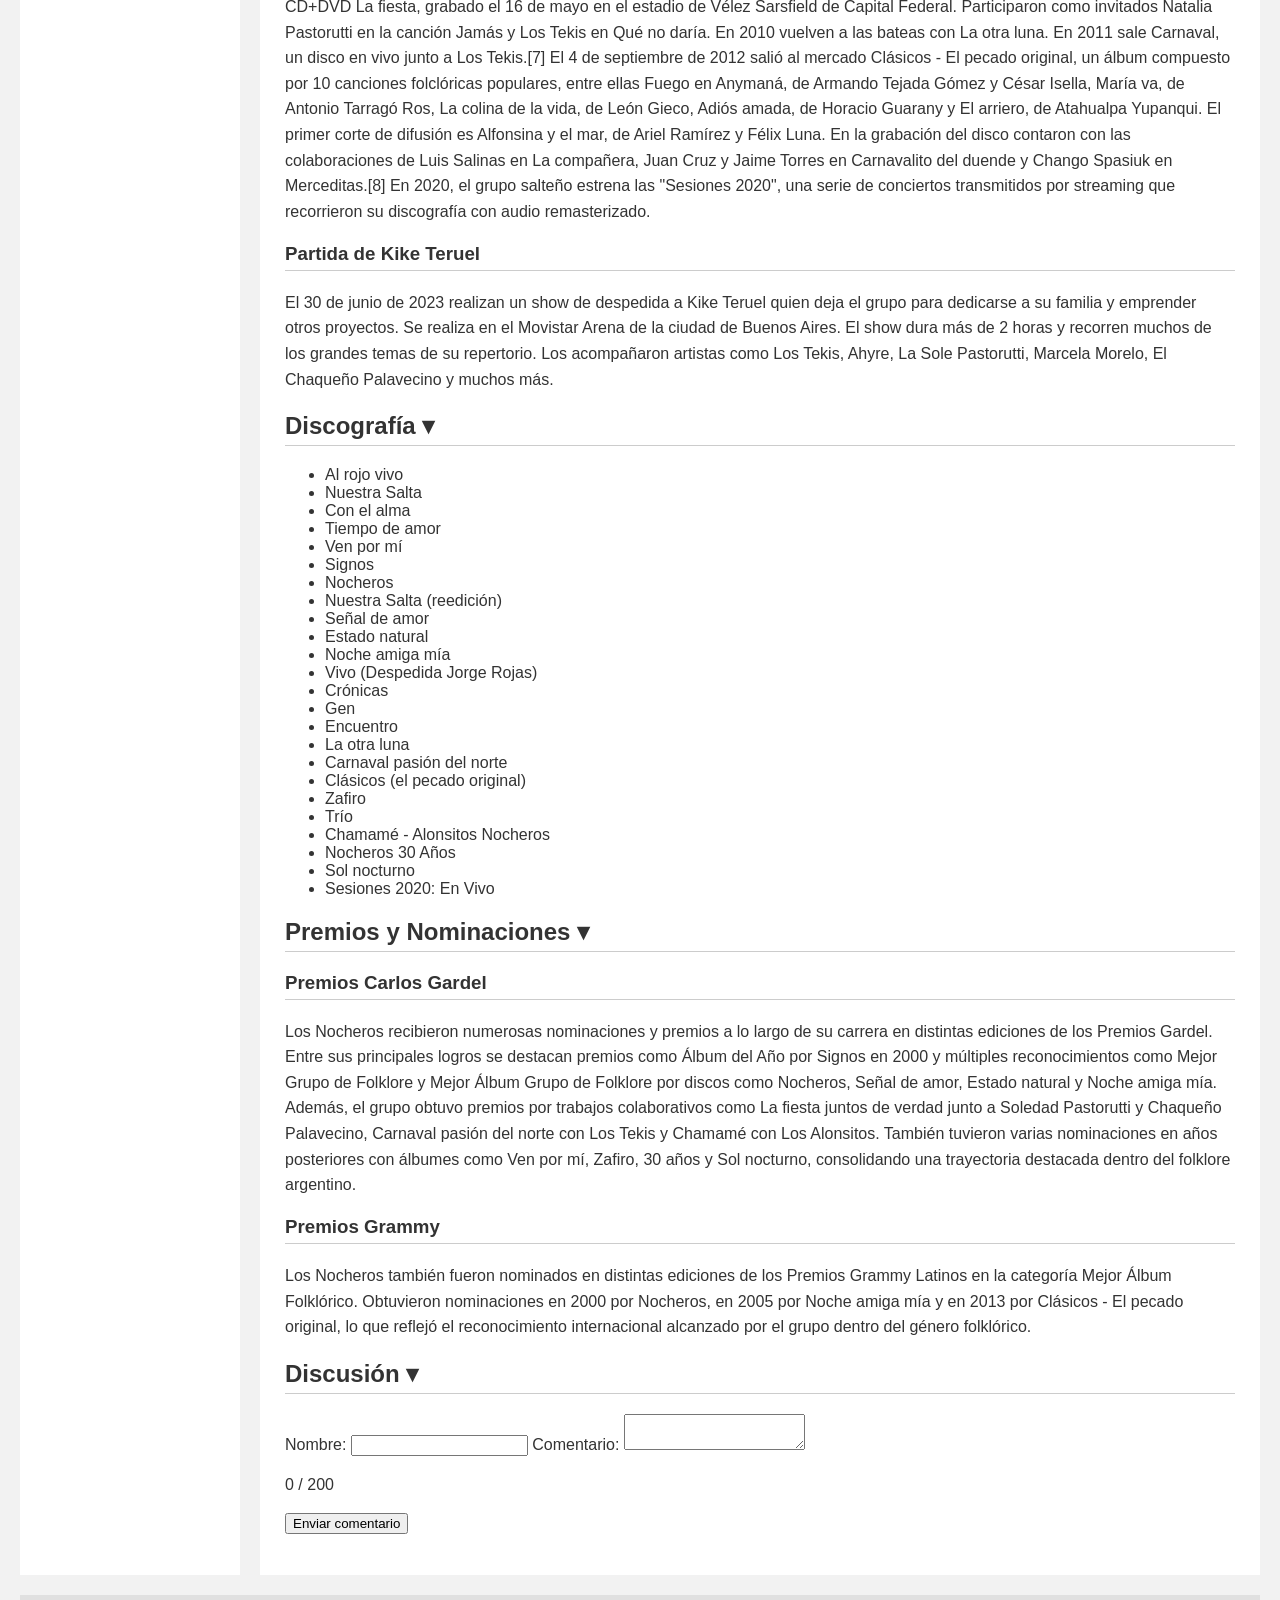
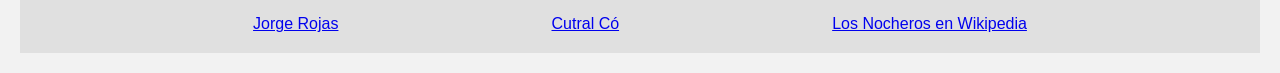
<file: nocheros.html>
<!DOCTYPE html>
<html lang="es">

<head>
    <meta charset="UTF-8">
    <meta name="viewport" content="width=device-width, initial-scale=1.0">
    <title>Los Nocheros</title>
    <link rel="stylesheet" href="styles.css">
    <script src="main.js" defer></script>
</head>

<body>
    <div class="contenedor-wiki">

        <header>
            <h1>Los Nocheros</h1>
            <img src="./imagenes/Wikipedia.jpg" alt="logo de wikipedia">
        </header>

        <aside>
            <h2>Índice</h2>
            <ul id="indice-automatico"></ul>

            <div class="panel-apariencia">
                <h2>Apariencia</h2>
                <button type="button" id="boton-modo">Modo oscuro</button>

                <div class="controles-tamano">
                    <button type="button" class="boton-tamano" data-tamano="pequeno">Pequeño</button>
                    <button type="button" class="boton-tamano activo" data-tamano="estandar">Estándar</button>
                    <button type="button" class="boton-tamano" data-tamano="grande">Grande</button>
                </div>
            </div>
        </aside>

        <main>

    <div class="introduccion-articulo">

        <p>Los Nocheros es una agrupación vocal de música tradicional argentina, fundado en Salta, que se enmarca en la balada folklórica. Está integrada actualmente por Mario Teruel, Rubén Ehizaguirre y Álvaro Teruel. Con más de 20 álbumes editados hasta el momento, han vendido más de tres millones de copias solo en Argentina. Sus discos Signos y Señal de Amor fueron certificados diamante (al vender más de 500.000 copias el primero, y 250.000 el segundo) por CAPIF. Además cuentan con 24 certificaciones platino, y 3 de oro. Obtuvieron diversos premios, como el Francisco Canaro, el Olimpia, el Pampa (Córdoba) y el Gardel. También fueron nominados a los Premios Grammy Latinos. Algunas canciones conocidas son Yo soy tu río, Entre la tierra y el cielo, Me enamoré de una zamba, entre otras.</p>

        <img src="./imagenes/los_nocheros.jpg" alt="imagen los nocheros">

    </div>

    <section>
                <h2 id="historia">Historia</h2>

                <h3 id="comienzos">Comienzos</h3>

                <p>El conjunto se formó en la provincia argentina de Salta en 1986, influenciados en su comienzos por Los Chalchaleros, Los Fronterizos, Los de Salta, Los Cantores del Alba y Daniel Toro. En un comienzo era un dúo entre Rubén Ehizaguirre y Mario Teruel, quienes se conocían de los festivales interescolares de música, y a los que luego se sumó Enrique "Pala" Aguilera. Para perfeccionar sus habilidades musicales decidieron ingresar al Coro Polifónico de Salta. Posteriormente se agregó a la banda César "Kike" Teruel, hermano de Mario. Esta formación grabó dos álbumes, Al rojo vivo y Nuestra Salta. En 1993, reciben el premio Revelación en el 19º Festival Nacional de Música Popular Argentina - Baradero. Aguilera deja el grupo para sumarse a Los Cuatro de Salta y es reemplazado por Jorge Rojas.</p>

                <h3 id="consagracion">Consagración</h3>

                <p>En 1994 irrumpieron en el Festival Folclórico de Cosquín y obtuvieron la consagración, galardón que sirvió para certificar el comienzo de un éxito imparable. Obtuvieron, entre otros premios, el Francisco Canaro (S.A.D.A.I.C), el Olimpia (Salta), el Pampa (Córdoba) como artista revelación en 1997 y el Premio Gardel como Mejor Grupo de Folklore y Mejor Álbum del año 1999; y como Mejor Grupo de Folklore en el 2001. También fueron nominados para los Premios Grammy Latinos en el año 2000 en el rubro Mejor Álbum Folclórico.

                Buenos Aires fue el siguiente destino. En el año 1997 actuaron en el Coliseo, en 1998 lo hicieron en el Teatro Gran Rex y en 1999 llegaron al Luna Park, realizando 5 shows. En abril del año 2000 presentaron un espectáculo en el Estadio de Vélez Sarsfield y a fines de ese año volvieron al Luna Park con 8 presentaciones.

                En septiembre de 2001 en el Luna Park, 7 noches recibieron a un total de 49 mil personas, superando las anteriores cantidades de público convocadas. La gira nacional los lleva por todos los escenarios del país. En el año 2000, la promoción del disco Nocheros llevó al conjunto a viajar por Colombia, Venezuela, Paraguay, Chile y México. Los planes de prensa futuros tienen en la mira a España y nuevamente Latinoamérica. En ese mismo año lanzan Señal de Amor y en 2003 Estado Natural, que contiene doce nuevas canciones con el estilo que los caracteriza y con un sonido que crece disco a disco.

                En el año 2004 lanzan Noche amiga mía, un recorrido por todos los ritmos de América: carnavalitos, chacarera, zamba, bolero y cumbia colombiana. Para este disco invitan a Alejandro Lerner y Alfredo Rojas. Daniel Magal y Rubén H. Lotes son los autores del primer corte, Cara De Gitana, un éxito de hace años.</p>

                <h3 id="partida">Partida de Jorge Rojas e incorporación de Álvaro Teruel</h3>

                <p>En marzo de 2005 Jorge Rojas decide alejarse de la banda para lanzar su carrera como solista, para lo cual se organiza la última presentación en el estadio de Ferro el 30 de abril, recital que queda registrado en un disco titulado Vivo y así le dan la bienvenida a la banda a Álvaro Teruel.[5][6] Después de un año, Los Nocheros presentan un nuevo álbum titulado Crónica, el debut discográfico de Álvaro. Como primer corte de difusión se puede oír Crónica de las cosas que pasan en la ciudad cuando no me respondes.

                Anillo de humo es el primer tema que Los Nocheros presentan de su nuevo disco de estudio, titulado Gen (2007). Para este, Los Nocheros eligieron un repertorio bien folclórico compuesto por 14 temas del cancionero popular. El año siguiente, 2008, editan Las 2200 noches. En 2009 salen de gira junto al Chaqueño Palavecino y Soledad, en un show titulado La fiesta, del cual se desprende el CD+DVD La fiesta, grabado el 16 de mayo en el estadio de Vélez Sarsfield de Capital Federal. Participaron como invitados Natalia Pastorutti en la canción Jamás y Los Tekis en Qué no daría. En 2010 vuelven a las bateas con La otra luna. En 2011 sale Carnaval, un disco en vivo junto a Los Tekis.[7]

                El 4 de septiembre de 2012 salió al mercado Clásicos - El pecado original, un álbum compuesto por 10 canciones folclóricas populares, entre ellas Fuego en Anymaná, de Armando Tejada Gómez y César Isella, María va, de Antonio Tarragó Ros, La colina de la vida, de León Gieco, Adiós amada, de Horacio Guarany y El arriero, de Atahualpa Yupanqui. El primer corte de difusión es Alfonsina y el mar, de Ariel Ramírez y Félix Luna. En la grabación del disco contaron con las colaboraciones de Luis Salinas en La compañera, Juan Cruz y Jaime Torres en Carnavalito del duende y Chango Spasiuk en Merceditas.[8]

                En 2020, el grupo salteño estrena las "Sesiones 2020", una serie de conciertos transmitidos por streaming que recorrieron su discografía con audio remasterizado.</p>

                <h3 id="partidada">Partida de Kike Teruel</h3>

                <p>El 30 de junio de 2023 realizan un show de despedida a Kike Teruel quien deja el grupo para dedicarse a su familia y emprender otros proyectos. Se realiza en el Movistar Arena de la ciudad de Buenos Aires. El show dura más de 2 horas y recorren muchos de los grandes temas de su repertorio. Los acompañaron artistas como Los Tekis, Ahyre, La Sole Pastorutti, Marcela Morelo, El Chaqueño Palavecino y muchos más.</p>
            </section>

            <section>
                <h2 id="discografia">Discografía</h2>

                <ul>
                    <li>Al rojo vivo</li>
                    <li>Nuestra Salta</li>
                    <li>Con el alma</li>
                    <li>Tiempo de amor</li>
                    <li>Ven por mí</li>
                    <li>Signos</li>
                    <li>Nocheros</li>
                    <li>Nuestra Salta (reedición)</li>
                    <li>Señal de amor</li>
                    <li>Estado natural</li>
                    <li>Noche amiga mía</li>
                    <li>Vivo (Despedida Jorge Rojas)</li>
                    <li>Crónicas</li>
                    <li>Gen</li>
                    <li>Encuentro</li>
                    <li>La otra luna</li>
                    <li>Carnaval pasión del norte</li>
                    <li>Clásicos (el pecado original)</li>
                    <li>Zafiro</li>
                    <li>Trío</li>
                    <li>Chamamé - Alonsitos Nocheros</li>
                    <li>Nocheros 30 Años</li>
                    <li>Sol nocturno</li>
                    <li>Sesiones 2020: En Vivo</li>
                </ul>
            </section>

            <section>
                <h2 id="premiosnominaciones">Premios y Nominaciones</h2>

                <h3 id="carlosgardel">Premios Carlos Gardel</h3>

                <p>Los Nocheros recibieron numerosas nominaciones y premios a lo largo de su carrera en distintas ediciones de los Premios Gardel. Entre sus principales logros se destacan premios como Álbum del Año por Signos en 2000 y múltiples reconocimientos como Mejor Grupo de Folklore y Mejor Álbum Grupo de Folklore por discos como Nocheros, Señal de amor, Estado natural y Noche amiga mía. Además, el grupo obtuvo premios por trabajos colaborativos como La fiesta juntos de verdad junto a Soledad Pastorutti y Chaqueño Palavecino, Carnaval pasión del norte con Los Tekis y Chamamé con Los Alonsitos. También tuvieron varias nominaciones en años posteriores con álbumes como Ven por mí, Zafiro, 30 años y Sol nocturno, consolidando una trayectoria destacada dentro del folklore argentino.</p>

                <h3 id="grammy">Premios Grammy</h3>

                <p>Los Nocheros también fueron nominados en distintas ediciones de los Premios Grammy Latinos en la categoría Mejor Álbum Folklórico. Obtuvieron nominaciones en 2000 por Nocheros, en 2005 por Noche amiga mía y en 2013 por Clásicos - El pecado original, lo que reflejó el reconocimiento internacional alcanzado por el grupo dentro del género folklórico.</p>
            </section>

            <section>
                <h2 id="discusion">Discusión</h2>

                <form id="formulario-comentarios">
                    <label for="nombre-comentario">Nombre:</label>
                    <input type="text" id="nombre-comentario">

                    <label for="texto-comentario">Comentario:</label>
                    <textarea id="texto-comentario" maxlength="200"></textarea>

                    <p id="contador-caracteres">0 / 200</p>

                    <button type="submit">Enviar comentario</button>
                </form>

                <p id="avisos-comentarios"></p>
                <ul id="lista-comentarios"></ul>
            </section>
        </main>

        <footer>
            <ul>
                <li>
                    <a href="index.html">Jorge Rojas</a>
                </li>
                <li>
                    <a href="lugarnac.html">Cutral Có</a>
                </li>
                <li>
                    <a href="https://es.wikipedia.org/wiki/Los_Nocheros">Los Nocheros en Wikipedia</a>
                </li>
            </ul>
        </footer>

    </div>
</body>
</html>
</file>
<file: styles.css>
* {
    box-sizing: border-box;
}

body {
    margin: 0;
    font-family: Arial, sans-serif;
    background-color: #f2f2f2;
    color: #333333;
}

.contenedor-wiki {
    display: grid;

    grid-template-columns: 220px 1fr;

    grid-template-areas: 
        "header header"
        "aside main"
        "footer footer";

    gap: 20px;
    padding: 20px;
}

header {
    grid-area: header;

    display: flex;
    justify-content: space-between;
    align-items: center;

    background-color: #e0e0e0;
    padding: 20px;
}

header img {
    width: 80px;
    height: auto;
}

aside {
    grid-area: aside;

    background-color: white;
    padding: 20px;
}

aside ul {
    list-style: none;
    padding: 0;
    margin: 0;
}

aside li {
    margin-bottom: 10px;
}

main {
    grid-area: main;

    background-color: white;
    padding: 25px;
}

main img {
    max-width: 100%;
    height: auto;
}

main h2,
main h3 {
    border-bottom: 1px solid #cccccc;
    padding-bottom: 5px;
}

main p {
    line-height: 1.6;
}

footer {
    grid-area: footer;

    background-color: #e0e0e0;
    padding: 20px;
}

footer ul {
    display: flex;
    justify-content: space-evenly;
    align-items: center;

    width: 100%;

    list-style: none;
    padding: 0;
    margin: 0;
}
/* Estilos del modo oscuro */

body.modo-oscuro {
    background-color: #222222;
    color: #eeeeee;
}

body.modo-oscuro header,
body.modo-oscuro aside,
body.modo-oscuro main,
body.modo-oscuro footer {
    background-color: #333333;
    color: #eeeeee;
}

body.modo-oscuro a {
    color: #8ab4f8;
}

body.modo-oscuro main h2,
body.modo-oscuro main h3 {
    border-bottom-color: #666666;
}
/* Estilos de los tamaños de letra */

main.tamano-pequeno {
    font-size: 14px;
}

main.tamano-estandar {
    font-size: 16px;
}

main.tamano-grande {
    font-size: 20px;
}
/* Estilos de los botones de apariencia */

.panel-apariencia button {
    cursor: pointer;
}

.boton-tamano.activo {
    font-weight: bold;
    border: 2px solid #555555;
}

/* Estilos de las secciones plegables */
main h2 {
    cursor: pointer;
}

section.colapsada > :not(h2) {
    display: none;
}
/* Estilos para los campos con errores */
.error {
    border: 2px solid red;
}

#avisos-comentarios {
    color: red;
}
/* Distribución de la introducción del artículo */
.introduccion-articulo {
    display: flex;
    justify-content: space-between;
    align-items: flex-start;
    gap: 20px;
}

.introduccion-articulo p {
    flex: 1;
}

.introduccion-articulo img {
    width: 30%;
    max-width: 300px;
    height: auto;
}
</file>
